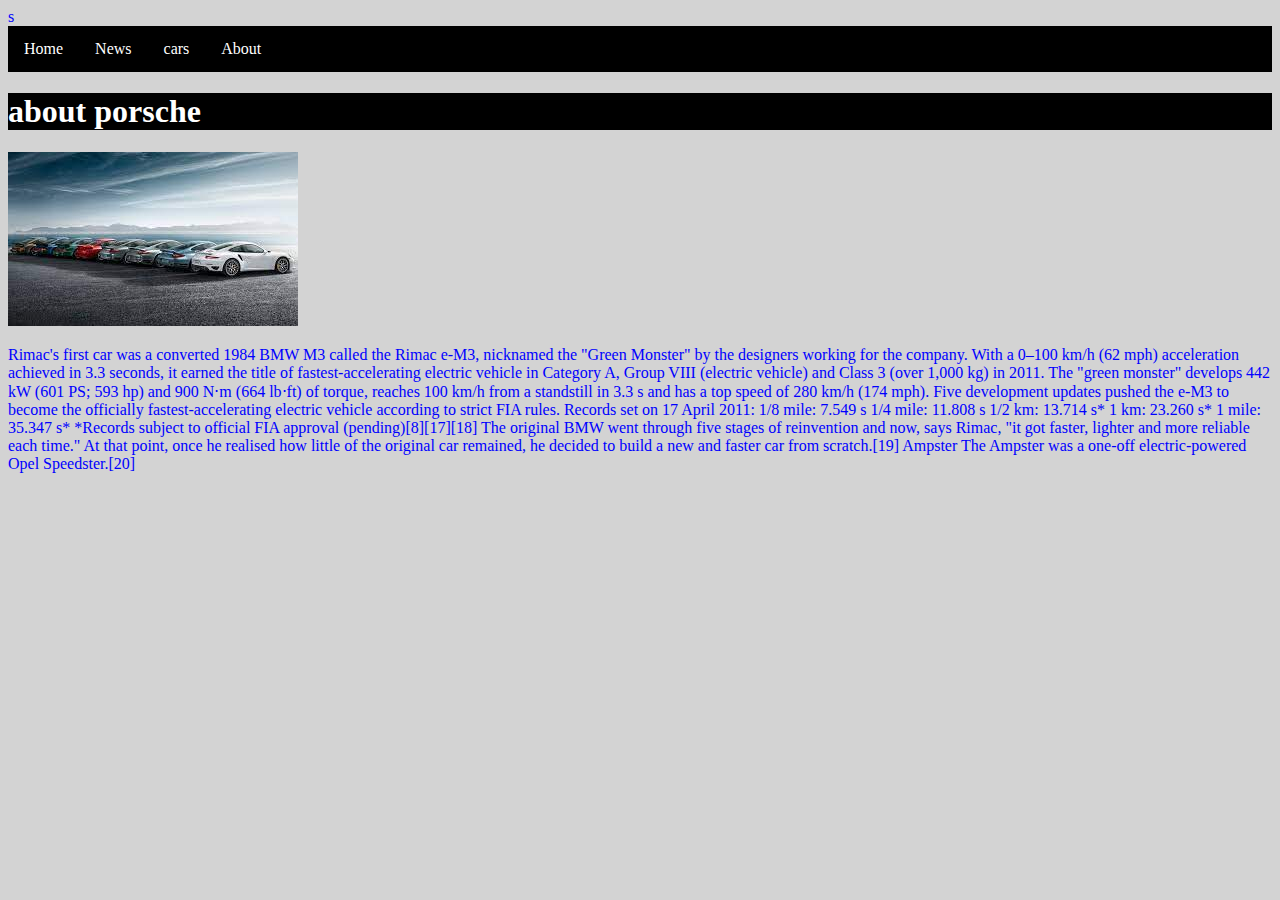
<file: about.html>
<!DOCTYPE html>
<html lang="en">
  <head>
    <link rel="preconnect" href="https://fonts.googleapis.com" />
    <link rel="preconnect" href="https://fonts.gstatic.com" crossorigin />
    <link
      href="https://fonts.googleapis.com/css2?family=Lobster&family=Lora:ital,wght@1,600&display=swap"
      rel="stylesheet"
    />
    <link rel="stylesheet" href="style.css" />
    s
    <meta charset="UTF-8" />
    <meta http-equiv="X-UA-Compatible" content="IE=edge" />
    <meta name="viewport" content="width=device-width, initial-scale=1.0" />
    <title>Document</title>
  </head>
  <body>
    <ul>
      <li><a href="index.html">Home</a></li>
      <li><a href="news.html">News</a></li>
      <li><a href="Cars.Html">cars</a></li>
      <li><a href="about.html">About</a></li>
    </ul>
    <h1>about porsche</h1>
    <img
      src="[data-uri]"
    />
    <p>
      Rimac's first car was a converted 1984 BMW M3 called the Rimac e-M3,
      nicknamed the "Green Monster" by the designers working for the company.
      With a 0–100 km/h (62 mph) acceleration achieved in 3.3 seconds, it earned
      the title of fastest-accelerating electric vehicle in Category A, Group
      VIII (electric vehicle) and Class 3 (over 1,000 kg) in 2011. The "green
      monster" develops 442 kW (601 PS; 593 hp) and 900 N⋅m (664 lb⋅ft) of
      torque, reaches 100 km/h from a standstill in 3.3 s and has a top speed of
      280 km/h (174 mph). Five development updates pushed the e-M3 to become the
      officially fastest-accelerating electric vehicle according to strict FIA
      rules. Records set on 17 April 2011: 1/8 mile: 7.549 s 1/4 mile: 11.808 s
      1/2 km: 13.714 s* 1 km: 23.260 s* 1 mile: 35.347 s* *Records subject to
      official FIA approval (pending)[8][17][18] The original BMW went through
      five stages of reinvention and now, says Rimac, "it got faster, lighter
      and more reliable each time." At that point, once he realised how little
      of the original car remained, he decided to build a new and faster car
      from scratch.[19] Ampster The Ampster was a one-off electric-powered Opel
      Speedster.[20]
    </p>
    <iframe
      width="560"
      height="315"
      src="https://www.youtube.com/embed/dIdAszzkNes"
      title="YouTube video player"
      frameborder="0"
      allow="accelerometer; autoplay; clipboard-write; encrypted-media; gyroscope; picture-in-picture"
      allowfullscreen
    ></iframe>
  </body>
</html>
</file>
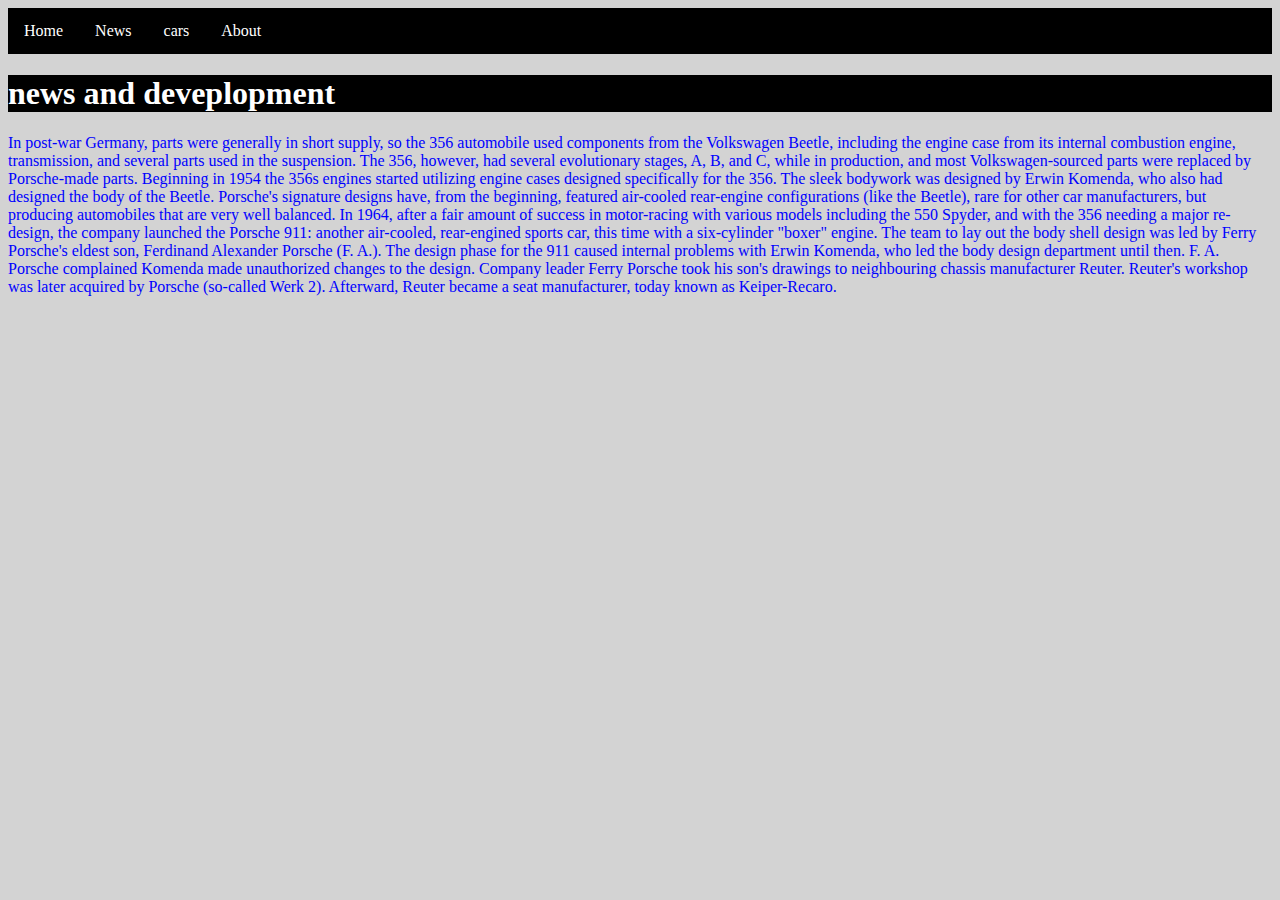
<file: news.html>
<!DOCTYPE html>
<html lang="en">
  <head>
    <link rel="stylesheet" href="style.css" />
    <meta charset="UTF-8" />
    <meta http-equiv="X-UA-Compatible" content="IE=edge" />
    <meta name="viewport" content="width=device-width, initial-scale=1.0" />
    <title>Document</title>
  </head>
  <body>
    <ul>
      <li><a href="index.html">Home</a></li>
      <li><a href="news.html">News</a></li>
<li><a href="Cars.Html">cars</a></li>
      <li><a href="about.html">About</a></li>
    </ul>
    <h1>news and deveplopment</h1>
    <p>
      In post-war Germany, parts were generally in short supply, so the 356
      automobile used components from the Volkswagen Beetle, including the
      engine case from its internal combustion engine, transmission, and several
      parts used in the suspension. The 356, however, had several evolutionary
      stages, A, B, and C, while in production, and most Volkswagen-sourced
      parts were replaced by Porsche-made parts. Beginning in 1954 the 356s
      engines started utilizing engine cases designed specifically for the 356.
      The sleek bodywork was designed by Erwin Komenda, who also had designed
      the body of the Beetle. Porsche's signature designs have, from the
      beginning, featured air-cooled rear-engine configurations (like the
      Beetle), rare for other car manufacturers, but producing automobiles that
      are very well balanced. In 1964, after a fair amount of success in
      motor-racing with various models including the 550 Spyder, and with the
      356 needing a major re-design, the company launched the Porsche 911:
      another air-cooled, rear-engined sports car, this time with a six-cylinder
      "boxer" engine. The team to lay out the body shell design was led by Ferry
      Porsche's eldest son, Ferdinand Alexander Porsche (F. A.). The design
      phase for the 911 caused internal problems with Erwin Komenda, who led the
      body design department until then. F. A. Porsche complained Komenda made
      unauthorized changes to the design. Company leader Ferry Porsche took his
      son's drawings to neighbouring chassis manufacturer Reuter. Reuter's
      workshop was later acquired by Porsche (so-called Werk 2). Afterward,
      Reuter became a seat manufacturer, today known as Keiper-Recaro.
    </p>
  </body>
</html>
</file>
<file: style.css>
body {
  background-color: lightgrey;
  color: blue;
}

h1 {
  background-color: black;
  color: white;
}

div {
  background-color: blue;
  color: white;
}

div {
  background-color: rgba(0, 0, 0, 0.648);
}
#div2 {
  background-color: rgb(6, 202, 224);
}

ul {
  list-style-type: none;
  margin: 0;
  padding: 0;
  overflow: hidden;
  background-color: rgb(0, 0, 0);
}

li {
  float: left;
}

li a {
  display: block;
  color: white;
  text-align: center;
  padding: 14px 16px;
  text-decoration: none;
}

li a:hover {
  background-color: rgb(255, 255, 255);
}
</file>
